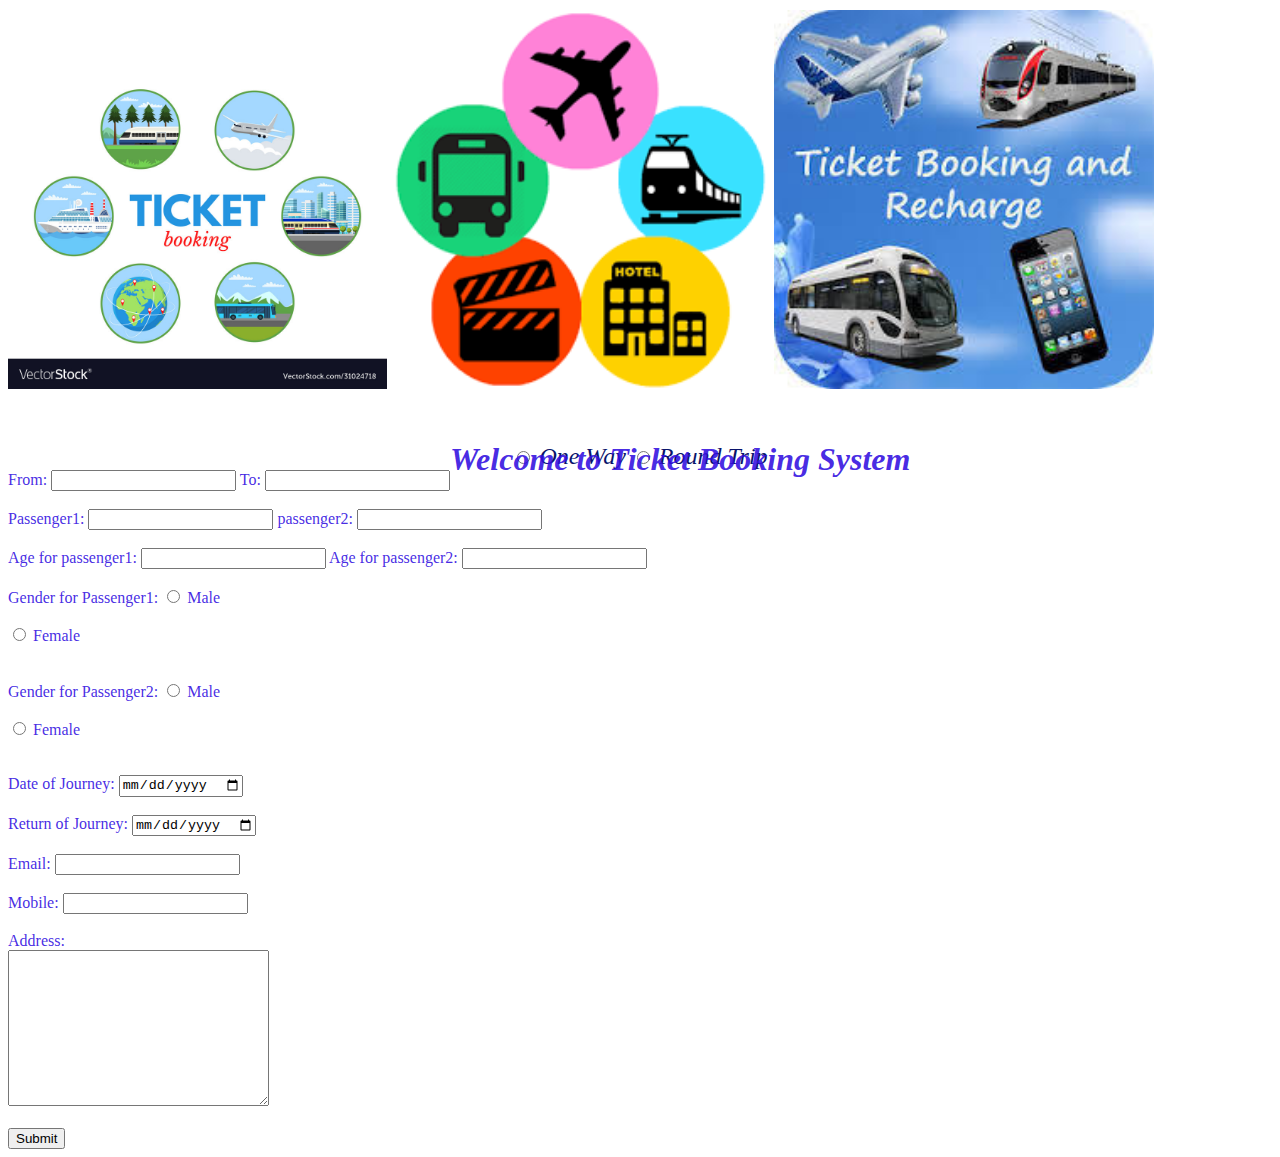
<file: index.html>
<!DOCTYPE html>
<html>
    <title>Ticket Booking</title>
 <head>
    <link rel="stylesheet" href="styles.css">
    <script>
       
        function display() { 
             if(document.getElementById('one').checked) {
               
                alert('Ticket is created succesfully');  
               
            }

             else if(document.getElementById('round').checked) {
                if(document.getElementById('roj').value.length == 0) {
                    alert('Kindly enter the value of Return of Journey'); 
                } else {
               
                        alert('Ticket is created succesfully'); 
                } 
              
            }
             
             else {
                 document.getElementById("disp").innerHTML
                     = alert("Kindly Check One way or Round trip Radio button");
             }
            
         }
         
    </script>

 </head>
 <body>
    <div class="container">
    <li>
    <img src="/ticketbooking.jpg" width="30%" height="50%" />
    <img src="/ticketbooking1.png" width="30%" height="50%" />
    <img src="/ticketbooking3.jpg" width="30%" height="50%" />
    </li>
    <div class="text-block">
        <h1>Welcome to Ticket Booking System</h1>
    </div>
   </div>
   <form action="" id="my_form">
   <div class="butt">
     <input type="radio" name="select" id="one" /> One Way
     <input type="radio" name="select" id="round"  /> Round Trip
   </div>
   <div class = "inp">
    <li>
     From: <input type="text"  required />
     To: <input type="text" required /> <br /> <br /> 
    </li>
    <li>
     Passenger1: <input type="text" id="len" name="len" minlength="5" required />
     passenger2: <input type="text" id="len" name="len" minlength="5" required /> <br /> <br /> 
    </li>
    </li>
    <li>
      Age for passenger1: <input type="number" />
      Age for passenger2: <input type="number" />  <br /> <br />
    </li>
    <li>
        Gender for Passenger1: <input type="radio" name="sex1" /> Male <br /> <br />
                               <input type="radio" name="sex1" /> Female   <br /> <br /> <br />

     </li>
     Gender for Passenger2: <input type="radio" name="sex2" /> Male <br /> <br />
                           <input type="radio" name="sex2" /> Female   <br /> <br /> <br />  
     Date of Journey: <input type="date" required />  <br /> <br /> 
     Return of Journey: <input type="date" id="roj" />  <br />  <br /> 
     Email: <input type="email" required />  <br />  <br /> 
     Mobile: <input type="number" required />  <br />   <br /> 
     Address: <br /> 
      <textarea name="address" rows="10" cols="30"></textarea> <br />  <br /> 
      <button type = "button" onclick="display()"> Submit </button> 
    </div>
   </form>
   <div id="disp" style=
        "color:green; font-size:18px; font-weight:bold;">
    </div> 
   
 </body>
</html>
</file>
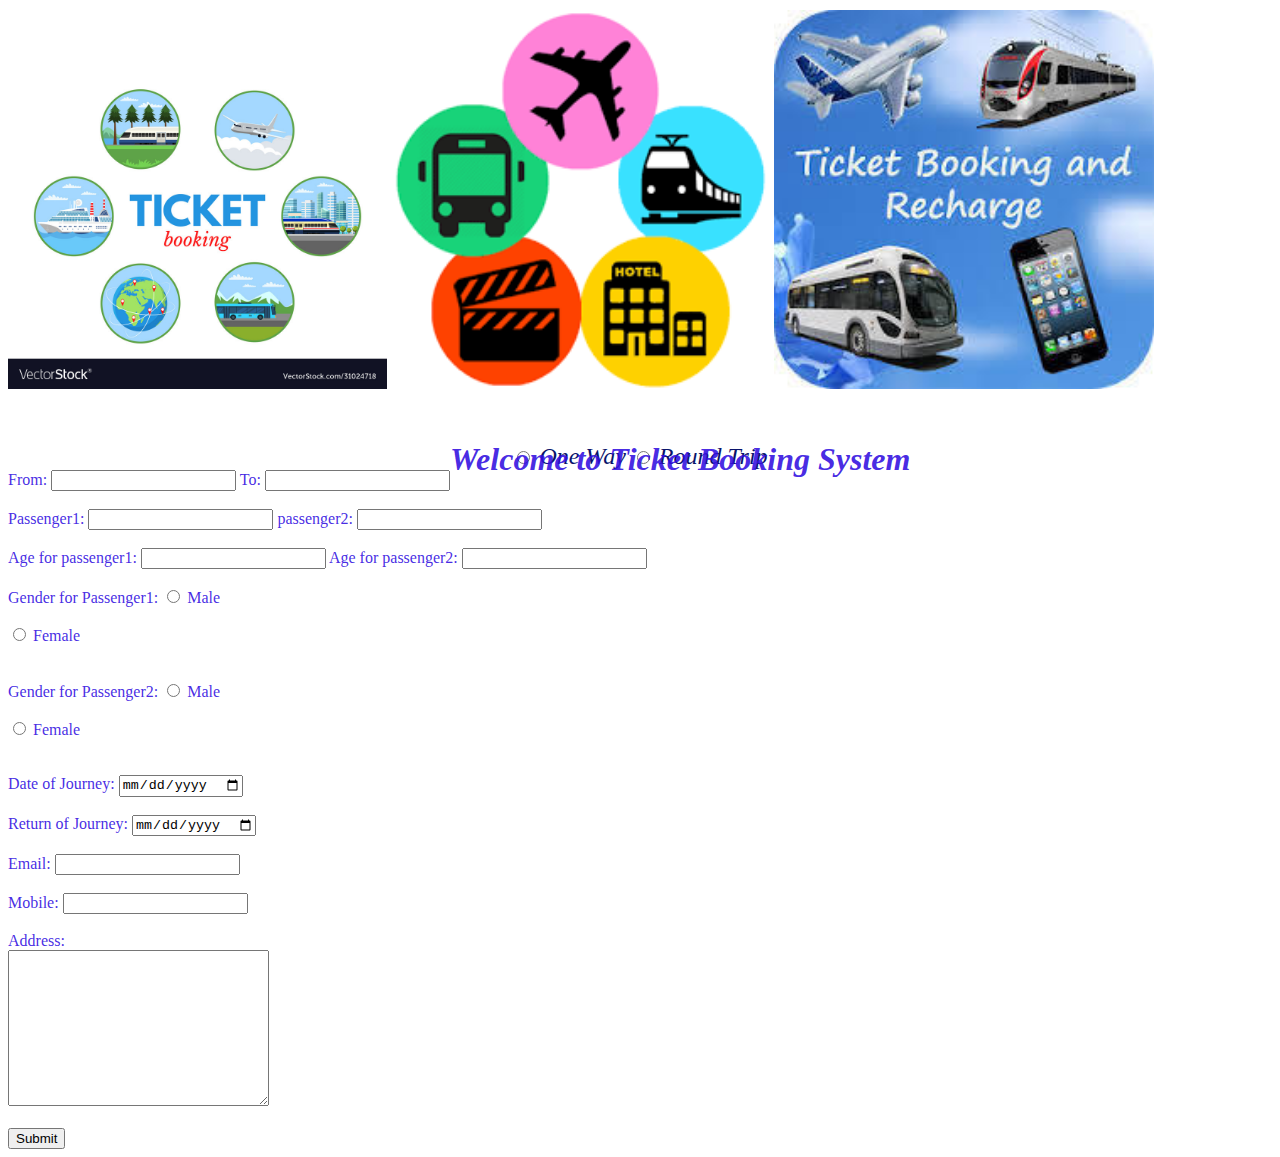
<file: HTMLCSSJS/index.html>
<!DOCTYPE html>
<html>
    <title>Ticket Booking</title>
 <head>
    <link rel="stylesheet" href="styles.css">
    <script>
       
        function display() { 
             if(document.getElementById('one').checked) {
               
                alert('Ticket is created succesfully');  
               
            }

             else if(document.getElementById('round').checked) {
                if(document.getElementById('roj').value.length == 0) {
                    alert('Kindly enter the value of Return of Journey'); 
                } else {
               
                        alert('Ticket is created succesfully'); 
                } 
              
            }
             
             else {
                 document.getElementById("disp").innerHTML
                     = alert("Kindly Check One way or Round trip Radio button");
             }
            
         }
         
    </script>

 </head>
 <body>
    <div class="container">
    <li>
    <img src="/ticketbooking.jpg" width="30%" height="50%" />
    <img src="/ticketbooking1.png" width="30%" height="50%" />
    <img src="/ticketbooking3.jpg" width="30%" height="50%" />
    </li>
    <div class="text-block">
        <h1>Welcome to Ticket Booking System</h1>
    </div>
   </div>
   <form action="" id="my_form">
   <div class="butt">
     <input type="radio" name="select" id="one" /> One Way
     <input type="radio" name="select" id="round"  /> Round Trip
   </div>
   <div class = "inp">
    <li>
     From: <input type="text"  required />
     To: <input type="text" required /> <br /> <br /> 
    </li>
    <li>
     Passenger1: <input type="text" id="len" name="len" minlength="5" required />
     passenger2: <input type="text" id="len" name="len" minlength="5" required /> <br /> <br /> 
    </li>
    </li>
    <li>
      Age for passenger1: <input type="number" />
      Age for passenger2: <input type="number" />  <br /> <br />
    </li>
    <li>
        Gender for Passenger1: <input type="radio" name="sex1" /> Male <br /> <br />
                               <input type="radio" name="sex1" /> Female   <br /> <br /> <br />

     </li>
     Gender for Passenger2: <input type="radio" name="sex2" /> Male <br /> <br />
                           <input type="radio" name="sex2" /> Female   <br /> <br /> <br />  
     Date of Journey: <input type="date" required />  <br /> <br /> 
     Return of Journey: <input type="date" id="roj" />  <br />  <br /> 
     Email: <input type="email" required />  <br />  <br /> 
     Mobile: <input type="number" required />  <br />   <br /> 
     Address: <br /> 
      <textarea name="address" rows="10" cols="30"></textarea> <br />  <br /> 
      <button type = "button" onclick="display()"> Submit </button> 
    </div>
   </form>
   <div id="disp" style=
        "color:green; font-size:18px; font-weight:bold;">
    </div> 
   
 </body>
</html>
</file>
<file: styles.css>
.container {
    margin-top: 10px;
    /* margin-left: 150px;      */
}
.text-block {
    position:absolute;
    font-style: oblique;
    top:420px;
    left : 430px;
    /* right: 250px;   */
    padding-left: 20px;
    padding-right: 20px;
    font-family:Georgia, 'Times New Roman', Times, serif;
    color: rgba(49, 14, 223, 0.899);
}

.butt {
    margin-top: 50px;
    font-size:x-large;
    font-style: italic;
    color: rgb(9, 19, 107);
    text-align: center;
}

.inp { 
    font-family:Georgia, 'Times New Roman', Times, serif;
    color: rgba(49, 14, 223, 0.899); 
}
</file>
<file: HTMLCSSJS/styles.css>
.container {
    margin-top: 10px;
    /* margin-left: 150px;      */
}
.text-block {
    position:absolute;
    font-style: oblique;
    top:420px;
    left : 430px;
    /* right: 250px;   */
    padding-left: 20px;
    padding-right: 20px;
    font-family:Georgia, 'Times New Roman', Times, serif;
    color: rgba(49, 14, 223, 0.899);
}

.butt {
    margin-top: 50px;
    font-size:x-large;
    font-style: italic;
    color: rgb(9, 19, 107);
    text-align: center;
}

.inp { 
    font-family:Georgia, 'Times New Roman', Times, serif;
    color: rgba(49, 14, 223, 0.899); 
}
</file>
